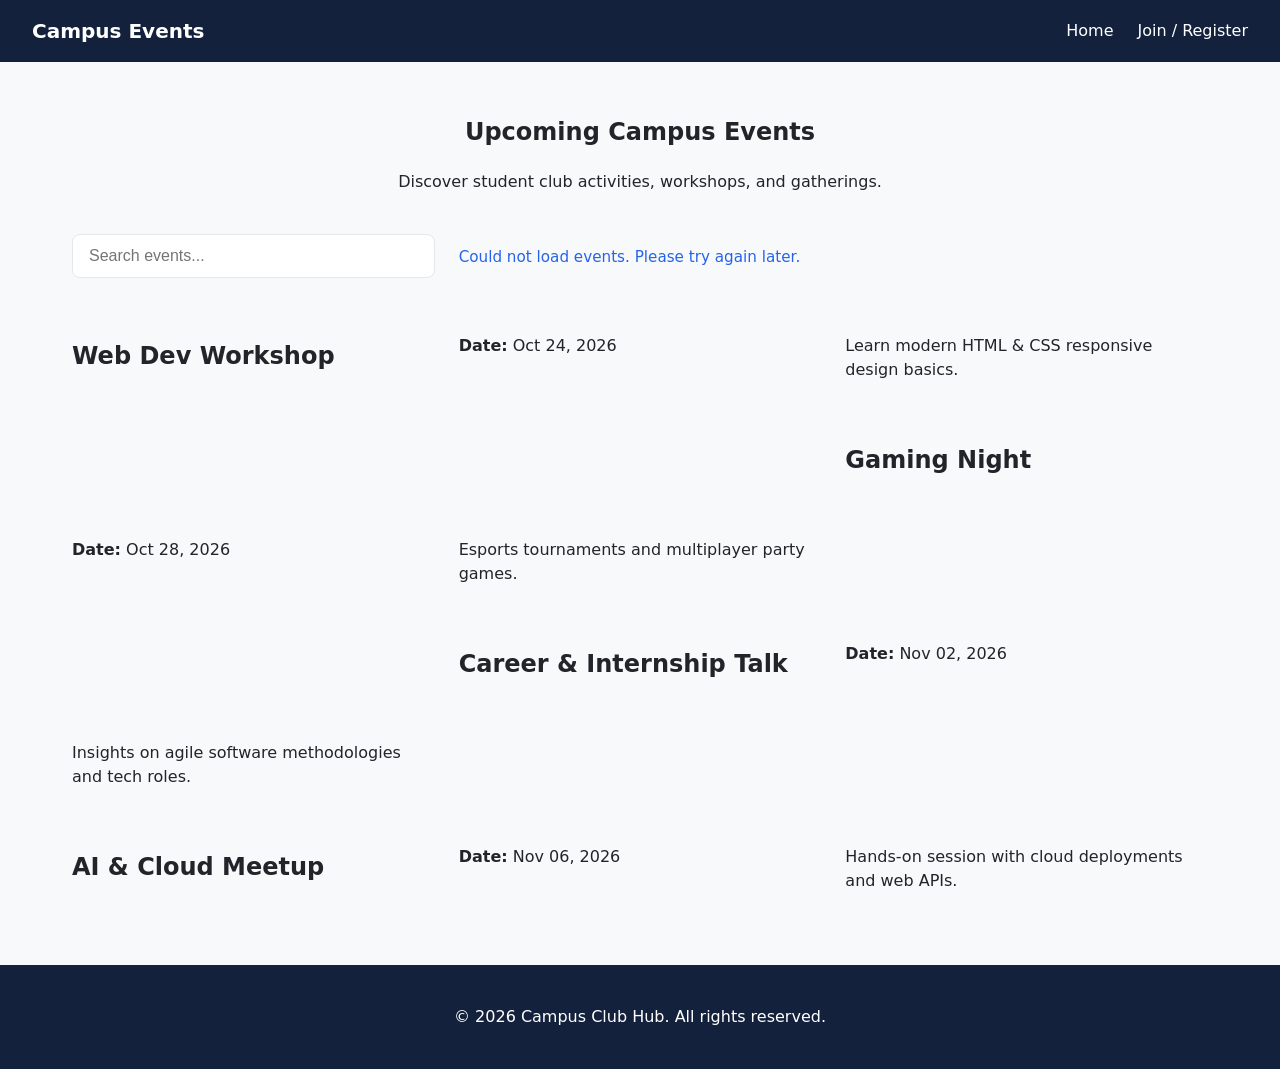
<file: index.html>
<!DOCTYPE html>
<html lang="en">
<head>
  <meta charset="UTF-8">
  <meta name="viewport" content="width=device-width, initial-scale=1.0">
  <title>Campus Club Events</title>
  <link rel="stylesheet" href="style.css">
</head>
<body>
  <header>
    <a href="index.html" class="logo">Campus Events</a>
    <nav>
      <a href="index.html">Home</a>
      <a href="form.html">Join / Register</a>
    </nav>
  </header>

  <main>
    <section class="hero">
      <h1>Upcoming Campus Events</h1>
      <p>Discover student club activities, workshops, and gatherings.</p>
    </section>

    <section class="cards">
      <input type="text" id="search-input" placeholder="Search events...">
      <p id="status-message" class="status-msg"></p>
     <div id="event-list" class="cards"></div>
        <h2>Web Dev Workshop</h2>
        <p><strong>Date:</strong> Oct 24, 2026</p>
        <p>Learn modern HTML & CSS responsive design basics.</p>
      <div id="event-list" class="cards"></div>
      <div id="event-list" class="cards"></div>
        <h2>Gaming Night</h2>
        <p><strong>Date:</strong> Oct 28, 2026</p>
        <p>Esports tournaments and multiplayer party games.</p>
      <div id="event-list" class="cards"></div>
      <div id="event-list" class="cards"></div>
        <h2>Career & Internship Talk</h2>
        <p><strong>Date:</strong> Nov 02, 2026</p>
        <p>Insights on agile software methodologies and tech roles.</p>
      <div id="event-list" class="cards"></div>
      <div id="event-list" class="cards"></div>
        <h2>AI & Cloud Meetup</h2>
        <p><strong>Date:</strong> Nov 06, 2026</p>
        <p>Hands-on session with cloud deployments and web APIs.</p>
      <div id="event-list" class="cards"></div>
    </section>
  </main>

  <footer>
    <p>&copy; 2026 Campus Club Hub. All rights reserved.</p>
  </footer>
<script src="app.js"></script>
</body>
</html>
</file>
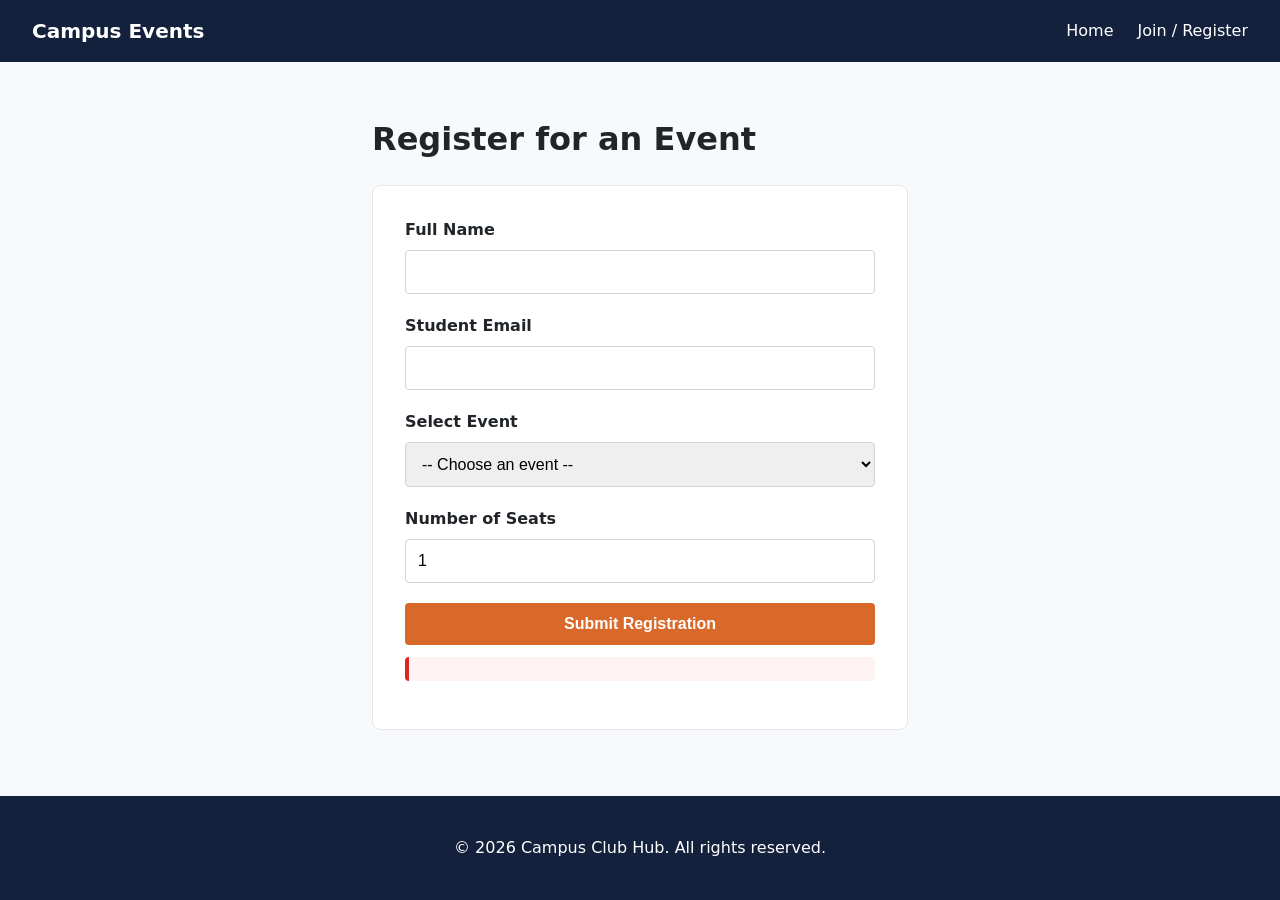
<file: form.html>
<!DOCTYPE html>
<html lang="en">
<head>
  <meta charset="UTF-8">
  <meta name="viewport" content="width=device-width, initial-scale=1.0">
  <title>Event Registration - Campus Events</title>
  <link rel="stylesheet" href="style.css">
</head>
<body>
  <header>
    <a href="index.html" class="logo">Campus Events</a>
    <nav>
      <a href="index.html">Home</a>
      <a href="form.html">Join / Register</a>
    </nav>
  </header>

  <main class="form-container">
    <h1>Register for an Event</h1>
    <form action="#" method="POST">
      <div class="form-group">
        <label for="fullName">Full Name</label>
        <input type="text" id="fullName" name="fullName" required>
      </div>

      <div class="form-group">
        <label for="email">Student Email</label>
        <input type="email" id="email" name="email" required>
      </div>

      <div class="form-group">
        <label for="eventSelect">Select Event</label>
        <select id="eventSelect" name="eventSelect" required>
          <option value="">-- Choose an event --</option>
          <option value="web-dev">Web Dev Workshop</option>
          <option value="gaming">Gaming Night</option>
          <option value="career">Career & Internship Talk</option>
          <option value="ai">AI & Cloud Meetup</option>
        </select>
      </div>

      <div class="form-group">
        <label for="tickets">Number of Seats</label>
        <input type="number" id="tickets" name="tickets" min="1" max="5" value="1" required>
      </div>

      <button type="submit">Submit Registration</button>
      <p id="form-error" class="error-msg"></p>
      <p id="form-success" class="success-msg"></p>
    </form>
  </main>

  <footer>
    <p>&copy; 2026 Campus Club Hub. All rights reserved.</p>
  </footer>
<script src="app.js"></script>
</body>
</html>
</file>
<file: style.css>
:root {
  --primary-dark: #14213d;
  --accent-color: #d9692b;
  --bg-light: #f8f9fa;
  --card-bg: #ffffff;
  --text-main: #212529;
  --border-color: #e5e7eb;
}

* {
  box-sizing: border-box;
}

body {
  margin: 0;
  font-family: system-ui, -apple-system, BlinkMacSystemFont, "Segoe UI", Roboto, sans-serif;
  background-color: var(--bg-light);
  color: var(--text-main);
  line-height: 1.5;
  display: flex;
  flex-direction: column;
  min-height: 100vh;
}

/* Header and Flexbox Navigation */
header {
  display: flex;
  justify-content: space-between;
  align-items: center;
  padding: 1rem 2rem;
  background-color: var(--primary-dark);
}

.logo {
  color: #ffffff;
  font-weight: 700;
  font-size: 1.25rem;
  text-decoration: none;
}

nav {
  display: flex;
  gap: 1.5rem;
}

nav a {
  color: #ffffff;
  text-decoration: none;
  font-weight: 500;
}

nav a:hover,
nav a:focus {
  text-decoration: underline;
}

/* Main Layout */
main {
  flex: 1;
  padding: 2rem;
  max-width: 1200px;
  margin: 0 auto;
  width: 100%;
}

.hero {
  text-align: center;
  margin-bottom: 2.5rem;
}

/* Responsive Card Grid */
.cards {
  display: grid;
  grid-template-columns: 1fr;
  gap: 1.5rem;
}

article {
  background: var(--card-bg);
  padding: 1.5rem;
  border-radius: 8px;
  border: 1px solid var(--border-color);
  box-shadow: 0 2px 4px rgba(0, 0, 0, 0.05);
}

/* Form Styles */
.form-container {
  max-width: 600px;
}

form {
  background: var(--card-bg);
  padding: 2rem;
  border-radius: 8px;
  border: 1px solid var(--border-color);
}

.form-group {
  margin-bottom: 1.25rem;
  display: flex;
  flex-direction: column;
  gap: 0.5rem;
}

label {
  font-weight: 600;
}

input,
select {
  width: 100%;
  padding: 0.75rem;
  border: 1px solid #ced4da;
  border-radius: 4px;
  font-size: 1rem;
}

input:focus,
select:focus {
  outline: 2px solid var(--accent-color);
}

button {
  background-color: var(--accent-color);
  color: #ffffff;
  border: none;
  padding: 0.75rem 1.5rem;
  font-size: 1rem;
  font-weight: 600;
  border-radius: 4px;
  cursor: pointer;
  width: 100%;
}

button:hover {
  background-color: #b8541e;
}

/* Footer */
footer {
  text-align: center;
  padding: 1.5rem;
  background-color: var(--primary-dark);
  color: #ffffff;
  margin-top: auto;
}

/* Desktop Layout */
@media (min-width: 768px) {
  .cards {
    grid-template-columns: repeat(3, minmax(0, 1fr));
  }
}

/* Small Screen Improvements */
@media (max-width: 600px) {
  header {
    flex-direction: column;
    gap: 1rem;
    padding: 1rem;
  }

  nav {
    flex-wrap: wrap;
    justify-content: center;
    gap: 1rem;
  }

  main {
    padding: 1rem;
  }

  form {
    padding: 1.25rem;
  }
}



.event-date {
  font-weight: 600;
  color: var(--accent-color, #d9692b);
  margin: 0.25rem 0;
}

.error-msg {
  color: #dc2626;
  font-weight: 500;
  margin-top: 0.5rem;
}

.success-msg {
  color: #16a34a;
  font-weight: 500;
  margin-top: 0.5rem;
}

/* Week 4 - Search & State Styling */

/* Search Input */
#search-input {
  width: 100%;
  padding: 0.75rem 1rem;
  border: 1px solid var(--border-color, #e5e7eb);
  border-radius: 8px;
  margin-bottom: 1rem;
  font-size: 1rem;
}

/* Status Messages */
.status-msg {
  font-weight: 500;
  margin: 0.75rem 0;
  font-size: 0.95rem;
  color: #2563eb;
}

/* Error Messages */
.error-msg {
  color: #dc2626;
  font-weight: 500;
  margin: 0.75rem 0;
  padding: 0.75rem;
  background-color: #fef2f2;
  border-left: 4px solid #dc2626;
  border-radius: 4px;
}

/* Empty Search Results */
.empty-state {
  text-align: center;
  padding: 2rem;
  margin: 1rem 0;
  background-color: #ffffff;
  border: 1px dashed var(--border-color, #e5e7eb);
  border-radius: 8px;
  color: #6b7280;
  font-size: 1rem;
}
</file>
